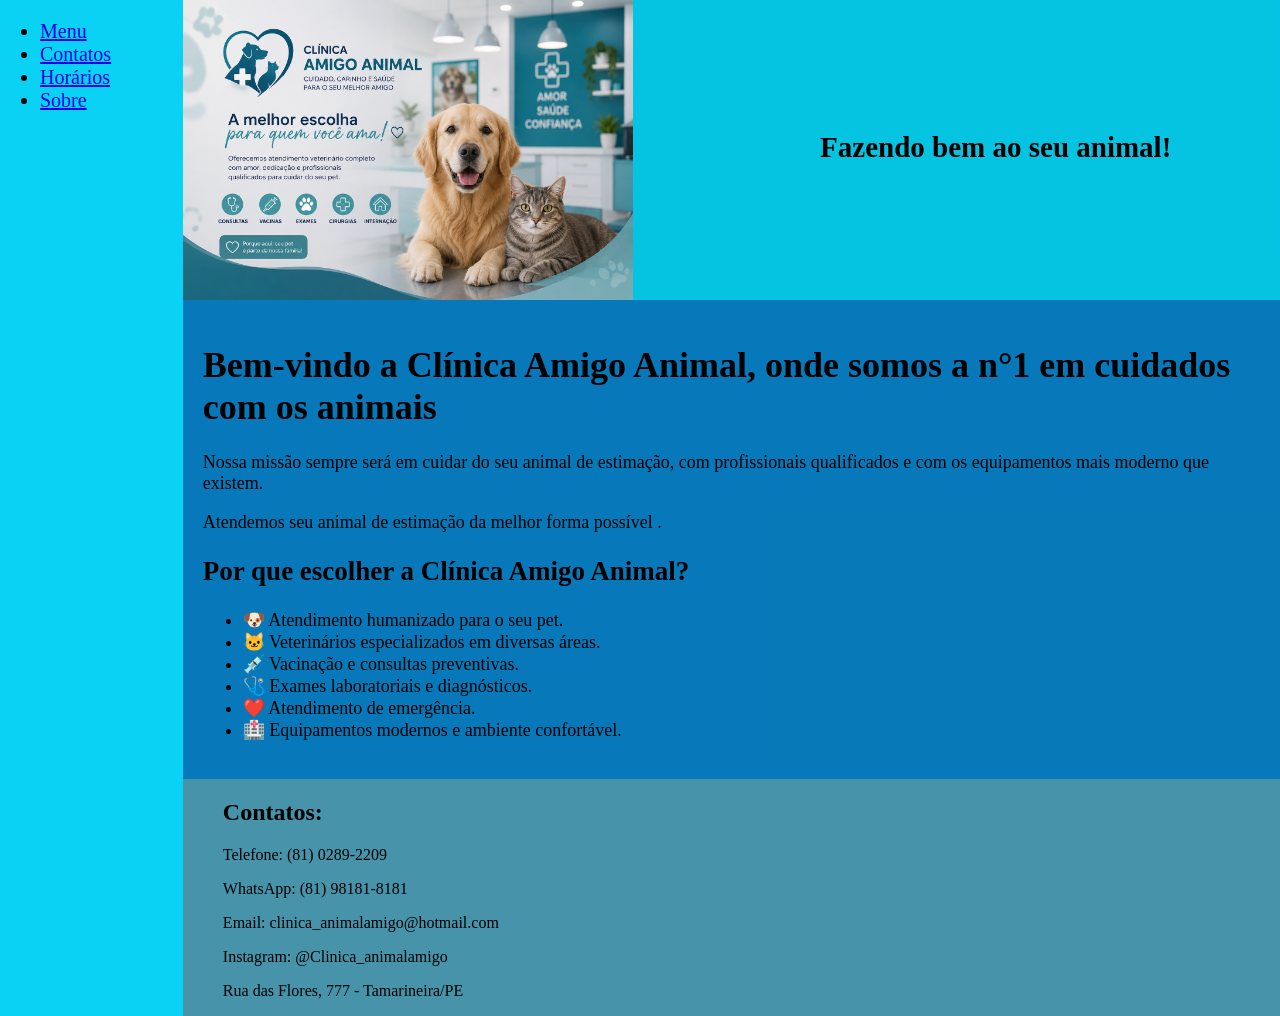
<file: index.html>
<!DOCTYPE html>
<html lang="pt-br">
<head>
    <meta charset="UTF-8">
    <meta name="viewport" content="width=device-width, initial-scale=1.0">
    <title>Animal Amigo</title>
    <link rel="stylesheet" href="style.css">
    
</head>
<body>
    <div class="wrapper"> 
        <div class="menu">
            <!-- Aqui vai o seu menu -->
            <ul>
                <li><a href="#">Menu</a></li>
                <li><a href="contato.html">Contatos</a></li>
                <li><a href="horario.html">Horários</a></li>
                <li><a href="sobre.html">Sobre</a></li>
            </ul>
        </div>
        
        <div 
        class="main">   
        <div class="header">
             <img src="imagens/imagem1.png">
                <Strong>Fazendo bem ao seu animal!</Strong>
        </div>   
        <div class= "content">
    <h1>Bem-vindo a Clínica Amigo Animal, onde somos a n°1 em cuidados com os animais</h1>

    <p>Nossa missão sempre será em cuidar do seu animal de estimação, com profissionais qualificados e com os equipamentos mais moderno que existem. </p>

    <p>Atendemos seu animal de estimação da melhor forma possível .</p>
           <h2>Por que escolher a Clínica Amigo Animal?</h2>
      <ul>
        <li>🐶 Atendimento humanizado para o seu pet.</li>
        <li>🐱 Veterinários especializados em diversas áreas.</li>
        <li>💉 Vacinação e consultas preventivas.</li>
        <li>🩺 Exames laboratoriais e diagnósticos.</li>
        <li>❤️ Atendimento de emergência.</li>
        <li>🏥 Equipamentos modernos e ambiente confortável.</li>
       </ul>

    </div>
            <div class="footer">
                 
             <ul>
                <h2>Contatos:</h2>
                <p>Telefone: (81) 0289-2209</p>
                <p>WhatsApp: (81) 98181-8181</p>
                <p>Email: clinica_animalamigo@hotmail.com</p>
                <p>Instagram: @Clinica_animalamigo</p>
                <p>Rua das Flores, 777 - Tamarineira/PE</p>
             </ul>
                
                
            </div>
        </div>
    </div>
</body>
</html>
</file>
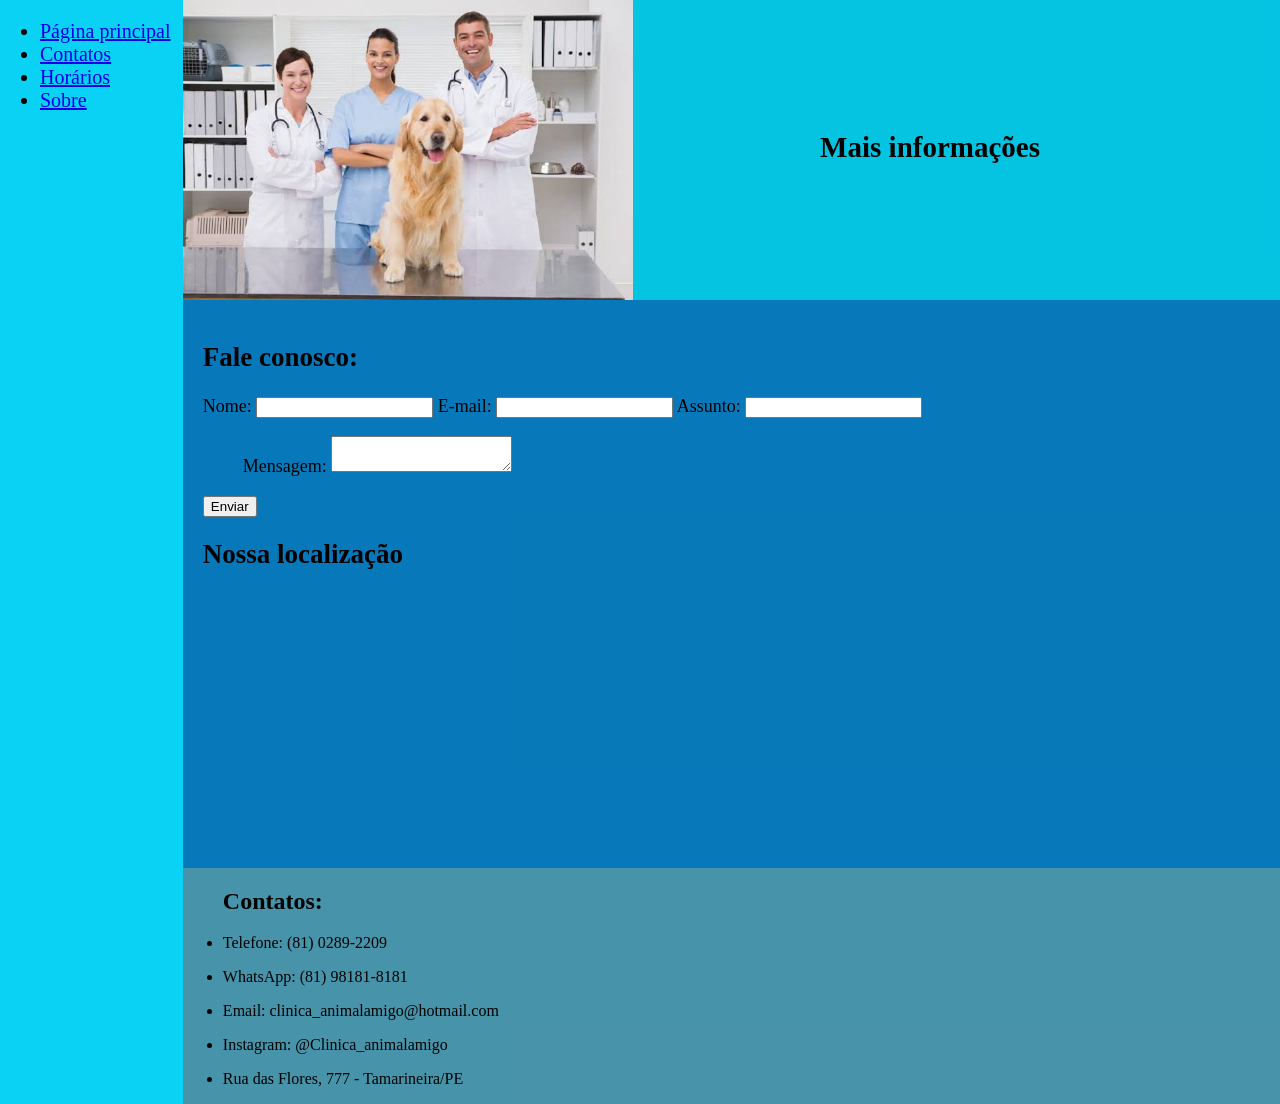
<file: contato.html>
<!DOCTYPE html>
<html lang="pt-br">
<head>
    <meta charset="UTF-8">
    <meta name="viewport" content="width=device-width, initial-scale=1.0">
    <title>Mais informações</title>
    <link rel="stylesheet" href="style.css">
</head>
<body>
    
    <div class="wrapper">
        
        <div class="menu">
         
            <ul>
                <li><a href="index.html">Página principal</a></li>
                <li><a href="contato.html">Contatos</a></li>
                <li><a href="horario.html">Horários</a></li>
                <li><a href="sobre.html">Sobre</a></li>
            </ul>
        </div>
        

        <div class="main">
            
            <div class="header"> 
                <img src="imagens/images2.jpg">
               <strong> Mais informações </strong>
            </div>
            
            <div class="content">
                <h2> <strong>Fale conosco: </strong></h2>
                  <form action="#" method= "POST">
                    
                    <label for="nome">Nome:</label>
                    <input type="text" id="nome" name="nome" required> 
                    <label for="email">E-mail:</label>
                    <input type="email" id="email" name="email" required>
                    <label for="assunto ">Assunto:</label>
                    <input type="text" id="assunto" name = "assunto" required>
                    <ul><label for="mensagem">Mensagem:</label>
                    <textarea id="mensagem" name="mensagem" rows="2"></textarea></ul> 
                    <button type="submit">Enviar</button>
            
                  </form>

                <h2>Nossa localização</h2>
                <!--endereço ficticio, pois esse que eu usei, não exite-->
                <iframe src="https://www.google.com/maps/embed?pb=!1m18!1m12!1m3!1d193.5487238275523!2d-34.90036951510084!3d-8.028927204151781!2m3!1f0!2f0!3f0!3m2!1i1024!2i768!4f13.1!3m3!1m2!1s0x7ab1853f1be795b%3A0x8318d8c24306edce!2sTamarineira%2C%20Recife%20-%20PE!5e1!3m2!1spt-BR!2sbr!4v1783453381271!5m2!1spt-BR!2sbr" width="420" height="250" style="border:0;" allowfullscreen="" loading="lazy" referrerpolicy="strict-origin-when-cross-origin"></iframe> 
            </div>

            <div class="footer">
              <ul>
                <h2>Contatos:</h2>
                <li><p>Telefone: (81) 0289-2209</p></li>
                <li><p>WhatsApp: (81) 98181-8181</p></li>
                <li><p>Email: clinica_animalamigo@hotmail.com</p></li>
                <li><p>Instagram: @Clinica_animalamigo</p></li>
                <li><p>Rua das Flores, 777 - Tamarineira/PE</p></li>
             </ul>
            </div>
        </div>
    </div>
</body>
</html>
</file>
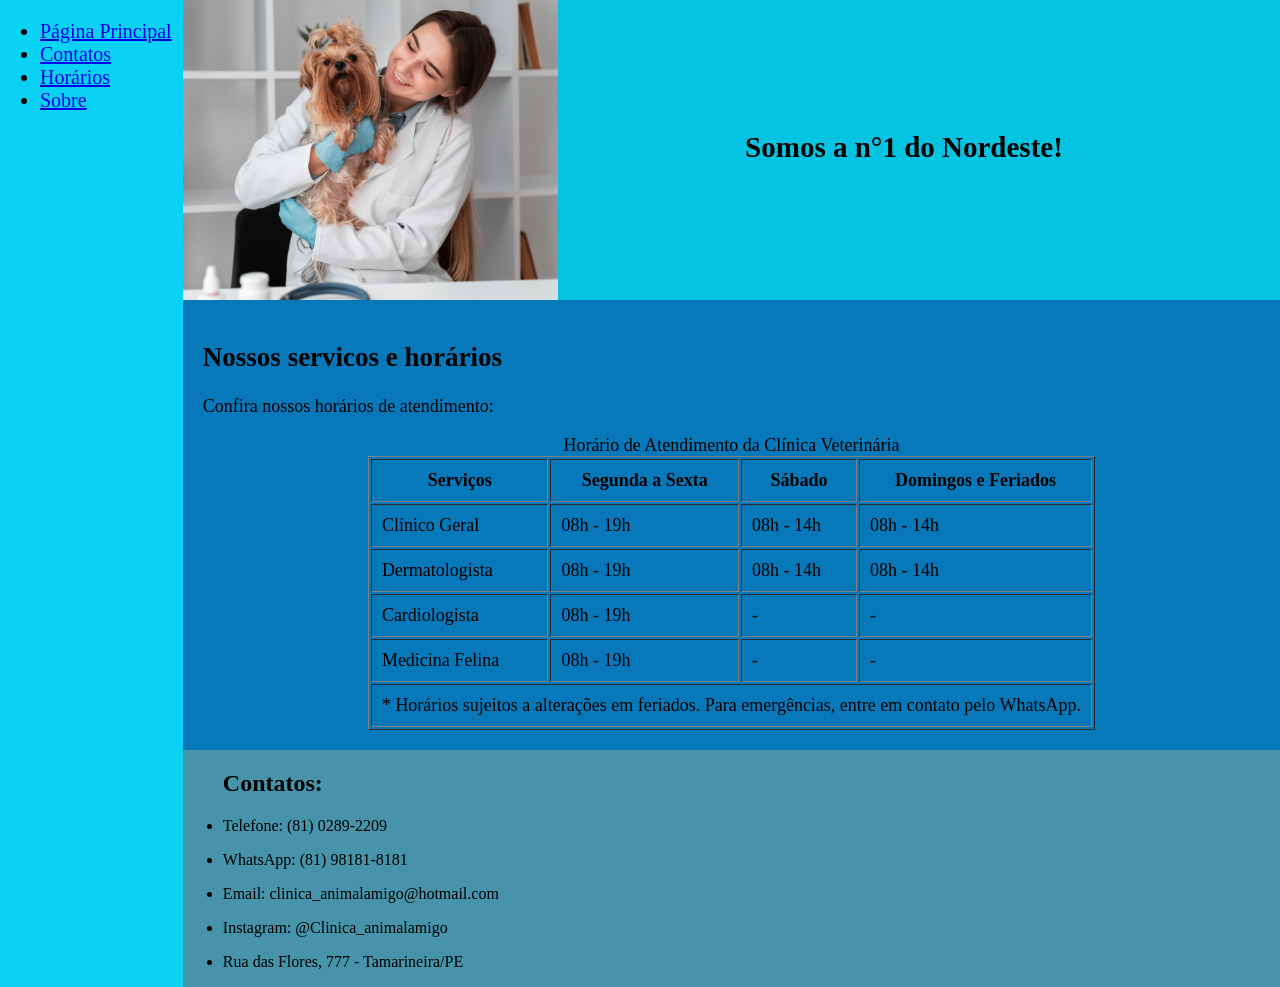
<file: horario.html>
<!DOCTYPE html>
<html lang="pt-BR">
<head>
    <meta charset="UTF-8">
    <meta name="viewport" content="width=device-width, initial-scale=1.0">
    <title>Horário de Atendimento</title>
    <link rel="stylesheet" href="style.css">
</head>
<body> 
    <div class="wrapper">
        <div class = "menu">
            <ul>
                <li><a href="index.html">Página Principal</a></li>
                <li><a href="contato.html">Contatos</a></li>
                <li><a href="horario.html">Horários</a></li>
                <li><a href="sobre.html">Sobre</a></li>
            </ul>
        </div>
        <div class="main">
        <div class="header">
            <img src="imagens/imagem3.jpg" alt="Logo da imagem">
                <b>Somos a n°1 do Nordeste!</b>
        </div>   
        <div class= "content">
    <h2>Nossos servicos e horários</h2>
    
    <p>Confira nossos horários de atendimento:</p>
    
    <table border="1" cellpadding="10" align="center">
      
      <caption>

            Horário de Atendimento da Clínica Veterinária
      </caption>
    <thead>  
    <tr>
        <th>Serviços</th>
        <th>Segunda a Sexta</th>
        <th>Sábado</th>
        <th>Domingos e Feriados</th>
    </tr>    
    </thead>  
    <tbody>
    <tr>
        <td> Clínico Geral</td>
        <td>08h - 19h</td>
        <td>08h - 14h</td>
        <td>08h - 14h</td>
    </tr>
    <tr>
        <td>Dermatologista</td>
        <td>08h - 19h</td>
        <td>08h - 14h</td>
        <td>08h - 14h</td>
    
    </tr>
    <tr>
        <td>Cardiologista</td>
        <td>08h - 19h</td>
        <td>- </td>
        <td>- </td>
    </tr>
    <tr>
        <td>Medicina Felina</td>
        <td>08h - 19h</td>
        <td> - </td>
        <td> - </td>

    </tr>
    </tbody>
     <tfoot>

            <tr>
                <td colspan="4">
                    * Horários sujeitos a alterações em feriados.
                    Para emergências, entre em contato pelo WhatsApp.
                </td>
            </tr>

        </tfoot>

     </table>
        </div>
            <div class="footer">
               <ul>
                <h2>Contatos:</h2>
                <li><p>Telefone: (81) 0289-2209</p></li>
                <li><p>WhatsApp: (81) 98181-8181</p></li>
                <li><p>Email: clinica_animalamigo@hotmail.com</p></li>
                <li><p>Instagram: @Clinica_animalamigo</p></li>
                <li><p>Rua das Flores, 777 - Tamarineira/PE</p></li>
             </ul>
            </div>
        </div>
    </div>
</body>
</html>
</file>
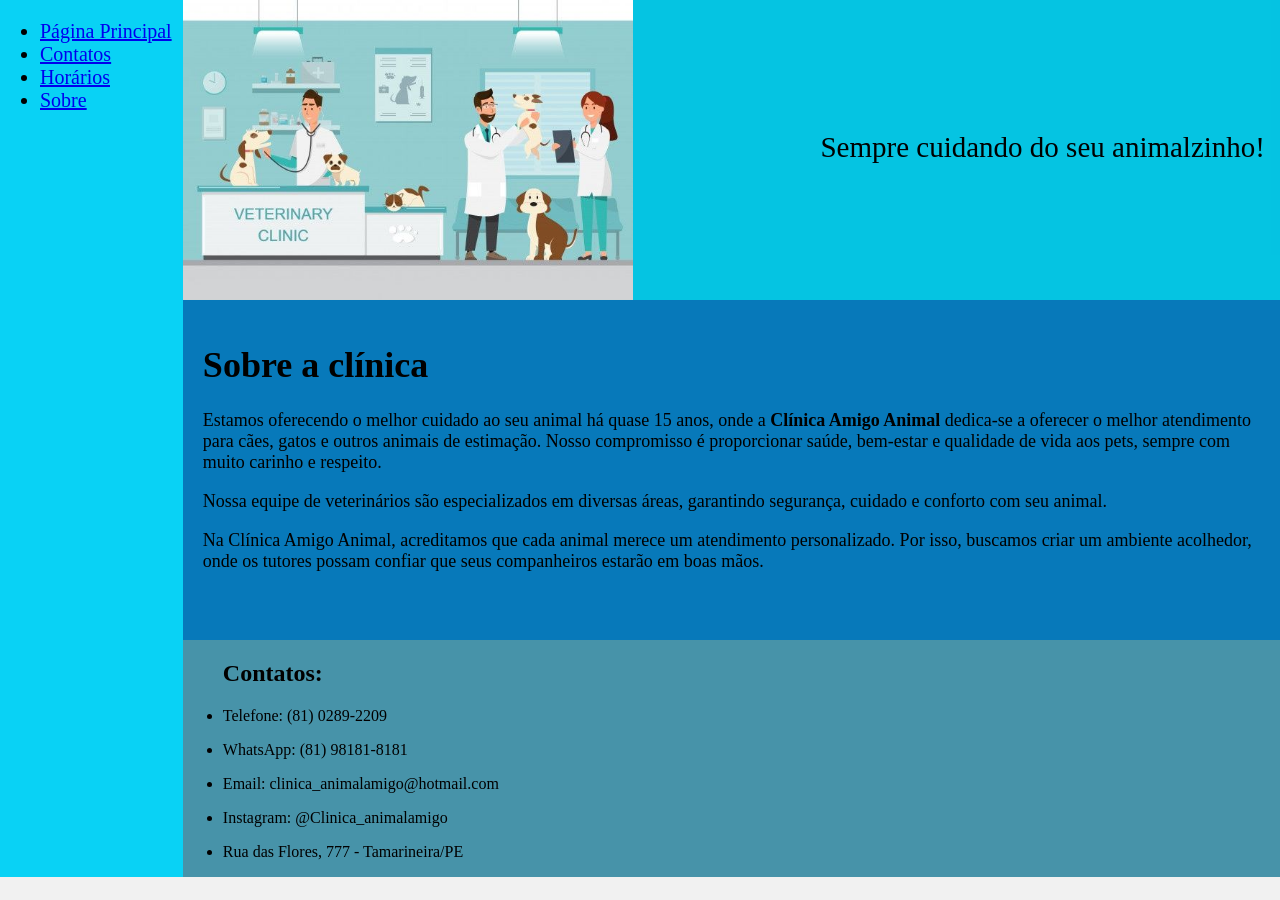
<file: sobre.html>
<!DOCTYPE html>
<html lang="en">
<head>
    <meta charset="UTF-8">
    <meta name="viewport" content="width=device-width, initial-scale=1.0">
    <title>Sobre</title>
    <link rel="stylesheet" href="style.css">
</head>
<body>
    <div class="wrapper">
        <div class = "menu">
            <ul>
                <li><a href="index.html">Página Principal</a></li>
                <li><a href="contato.html">Contatos</a></li>
                <li><a href="horario.html">Horários</a></li>
                <li><a href="sobre.html">Sobre</a></li>
            </ul>
        </div>
        <div class="main">
        <div class="header">
            <img src="imagens/imagem5.jpg" alt="Logo da imagem">
            Sempre cuidando do seu animalzinho!
        </div>   
        <div class= "content">
    <h1>Sobre a clínica</h1>

    <p>Estamos oferecendo o melhor cuidado ao seu animal há quase 15 anos, onde a <strong>Clínica Amigo Animal</strong> dedica-se a oferecer o melhor atendimento para cães, gatos e outros animais de estimação. Nosso compromisso é proporcionar saúde, bem-estar e qualidade de vida aos pets, sempre com muito carinho e respeito.
    </p> 

    <p>Nossa equipe de veterinários são especializados em diversas áreas, garantindo segurança, cuidado e conforto com seu animal.</p>
    <p>
       Na Clínica Amigo Animal, acreditamos que cada animal merece um atendimento personalizado. Por isso, buscamos criar um ambiente acolhedor, onde os tutores possam confiar que seus companheiros estarão em boas mãos.
    </p>

    
    </div>
    <div class="footer">
                 <ul>
                <h2>Contatos:</h2>
                <li><p>Telefone: (81) 0289-2209</p></li>
                <li><p>WhatsApp: (81) 98181-8181</p></li>
                <li><p>Email: clinica_animalamigo@hotmail.com</p></li>
                <li><p>Instagram: @Clinica_animalamigo</p></li>
                <li><p>Rua das Flores, 777 - Tamarineira/PE</p></li>
             </ul>
            </div>
        </div>
    </div>
</body>
</html>
</file>
<file: style.css>
html, body {
    margin: 0;
}
body {
    background-color: #f1f1f1;
    display: flex;
    justify-content: center;
}

.wrapper {
    width: 1400px;
    display: flex;
    margin: 100 auto;
    background-color: rgb(9, 150, 245);
}
.main {
    display: flex;
    flex-flow: column;
    width: 90%;
}
.menu {
    width: 15%;
    background-color: rgb(9, 210, 245);
    padding: 180px 20px px;
    font-size: 20px;
}
.header {
    background-color: rgb(0, 255, 200, 0.432);
    min-height: 150px;
    font-size: 29px;
}
.content {
    background-color: rgba(4, 65, 70, 0.342);
    min-height: 300px;
    padding: 20px;
    font-size: 18px;
}
.footer {
    background-color: rgba(82, 147, 158, 0.863);
    min-height: 150px;
}
.header img {
    height: 300px;
    width: 5;
    vertical-align: middle;
    margin-right: 180px;
}
</file>
